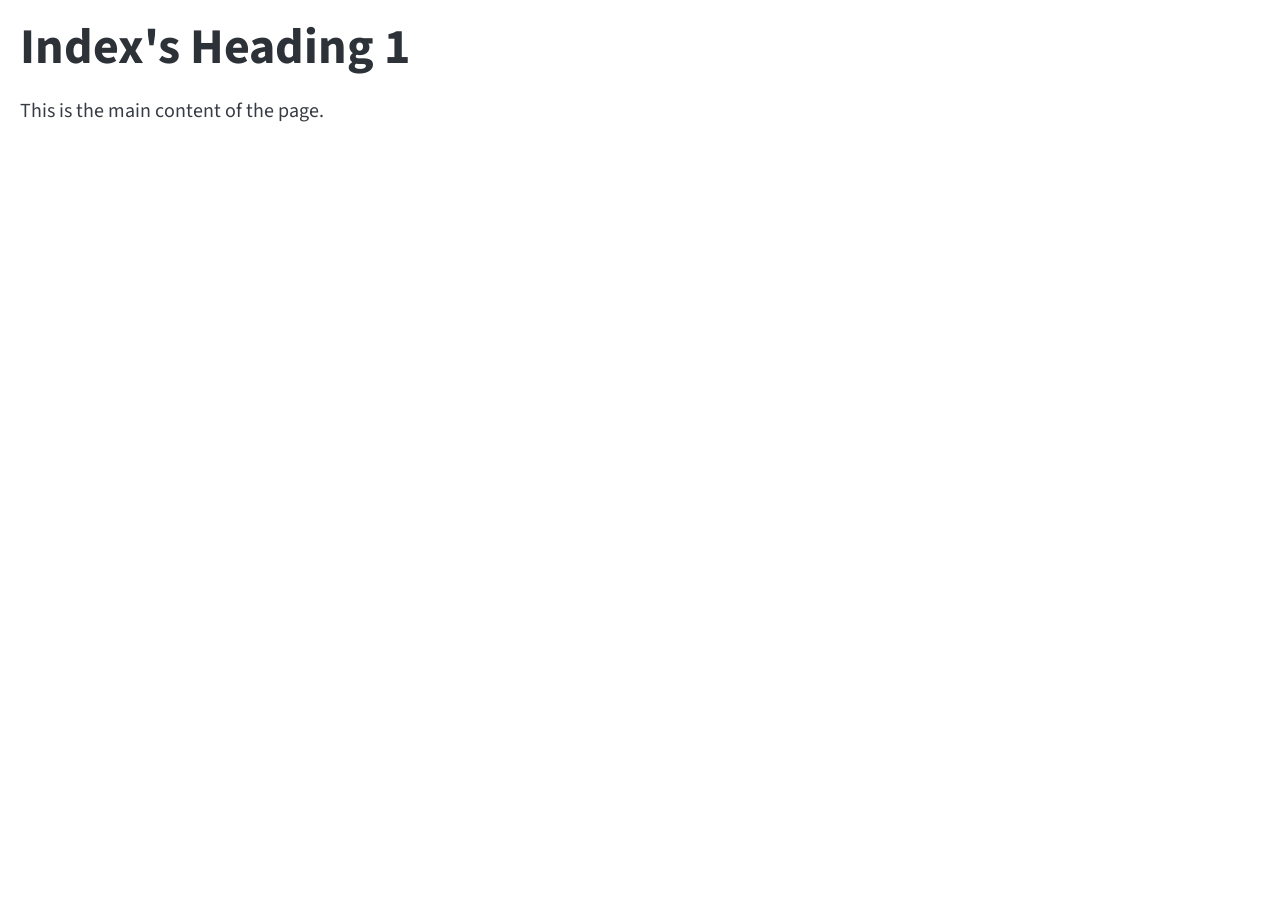
<file: site/template.html>
<!-- Index -->

<!DOCTYPE html> <!-- HTML5 -->
<html lang="en"> <!-- Begin HTML and language is English -->

<head> <!-- Webpage config -->
    <meta charset="UTF-8"> <!-- Character encoding -->

    <!-- Phone/Tablet sizing -->
    <meta name="viewport" content="width=device-width, initial-scale=1.0">

    <!-- Browser tab title -->
    <title>Index's Title</title>

    <link rel="stylesheet" href="css/pico/pico.min.css"> <!-- Pico CSS -->
    <link rel="stylesheet" href="css/style.css"> <!-- Styling -->
</head>

<body> <!-- Visible content on webpage-->

    <main> <!-- Primary visible content of webpage -->

        <!-- Heading's follow a semantic hierarchy -->
         <!-- H1, H2, H3 strictly for document structure -->
        <h1>Index's Heading 1</h1> <!-- Heading -->
        <p>This is the main content of the page.</p> <!-- Paragraph -->
    </main>

</body>

</html>
</file>
<file: site/css/style.css>
/* Defining fonts here: Normal & Italic */
/* 'url("") = location, whether in local dir or elsewhere */

@font-face {
    font-family: "Source Sans 3";
    src: url("../assets/fonts/SourceSans3.ttf")
        format("truetype");

    font-style: normal;
    font-weight: 100 700;
}

@font-face {
    font-family: "Source Sans 3";
    src: url("../assets/fonts/SourceSans3-Italic.ttf")
        format("truetype");

    font-style: italic;
    font-weight: 100 700;
}


:root { /* Referring to top-level element of the HTML, which is normally '<html>' */

    /* Color properties of content to define a basic page theme */
    /* Use HEX for colors*/

    --background-color: #FFFFFF; /* Background of the page; white */
    --text-color: #000000; /* Color of text; black */
    --accent-color: #0000FF; /* accent color; blue */


    /* Setting global defaults for the site with Pico */
        /* Pico automatically follows system/browser color preference*/
            /* Set the system/browser theme to the type of theme you want to develop. (*/

    --pico-font-family: "Source Sans 3", sans-serif; /* Global font */

    --pico-background-color: var(--background-color);
    --pico-color: var(--text-color);
    --pico-primary: var(--accent-color);
}


/* Body */

body {
    background-color: var(--background-color);
    color: var(--text-color);
}


/* Header */

header {
    padding: 1rem;
}


/* Navigation */

nav {
    padding: 1rem;
}

nav a {
    color: var(--accent-color);
}


/* Main */

main {
    padding: 1rem;
}


/* Section */

section {
    margin-bottom: 2rem;
}


/* Article */

article {
    padding: 1rem;
}


/* Aside */

aside {
    padding: 1rem;
}


/* Headings */

h1 {
    font-size: 2.5rem;
}

h2 {
    font-size: 2rem;
}

h3 {
    font-size: 1.75rem;
}

h4 {
    font-size: 1.5rem;
}

h5 {
    font-size: 1.25rem;
}

h6 {
    font-size: 1rem;
}


/* Paragraph */

p {
    line-height: 1.5;
}


/* Strong */

strong {
    font-weight: 700;
}


/* Emphasis */

em {
    font-style: italic;
}


/* Span */

span {
    color: inherit;
}


/* Small */

small {
    font-size: 0.875rem;
}


/* Mark */

mark {
    background-color: #FFFF00;
    color: #000000;
}


/* Subscript */

sub {
    font-size: 0.75em;
}


/* Superscript */

sup {
    font-size: 0.75em;
}


/* Abbreviation */

abbr {
    text-decoration: underline;
}


/* Time */

time {
    color: inherit;
}


/* Links */

a {
    color: var(--accent-color);
}


/* Images */

img {
    max-width: 100%;
}


/* Figure */

figure {
    margin: 1rem 0;
}


/* Figure Caption */

figcaption {
    font-size: 0.875rem;
}


/* Unordered List */

ul {
    padding-left: 2rem;
}


/* Ordered List */

ol {
    padding-left: 2rem;
}


/* List Item */

li {
    margin-bottom: 0.25rem;
}


/* Description List */

dl {
    margin-bottom: 1rem;
}


/* Description Term */

dt {
    font-weight: 700;
}


/* Description */

dd {
    margin-left: 1rem;
}


/* Blockquote */

blockquote {
    padding-left: 1rem;
    border-left: 4px solid var(--accent-color);
}


/* Short Quote */

q {
    font-style: italic;
}


/* Citation */

cite {
    font-style: italic;
}


/* Inline Code */

code {
    font-family: monospace;
}


/* Preformatted Text */

pre {
    padding: 1rem;
}


/* Keyboard Input */

kbd {
    font-family: monospace;
}


/* Table */

table {
    width: 100%;
    border-collapse: collapse;
}


/* Table Head */

thead {
    font-weight: 700;
}


/* Table Body */

tbody {
    color: inherit;
}


/* Table Footer */

tfoot {
    font-weight: 700;
}


/* Table Row */

tr {
    border-bottom: 1px solid var(--text-color);
}


/* Table Heading */

th {
    padding: 0.75rem;
    text-align: left;
    font-weight: 700;
}


/* Table Data */

td {
    padding: 0.75rem;
    text-align: left;
}


/* Form */

form {
    margin-bottom: 1rem;
}


/* Label */

label {
    font-weight: 600;
}


/* Input */

input {
    font-family: inherit;
}


/* Select */

select {
    font-family: inherit;
}


/* Option */

option {
    color: var(--text-color);
}


/* Text Area */

textarea {
    font-family: inherit;
}


/* Button */

button {
    font-family: inherit;
}


/* Details */

details {
    margin-bottom: 1rem;
}


/* Summary */

summary {
    font-weight: 600;
}


/* Progress */

progress {
    width: 100%;
}


/* Meter */

meter {
    width: 100%;
}


/* Horizontal Rule */

hr {
    border-color: var(--text-color);
}


/* Footer */

footer {
    padding: 1rem;
}


/* Address */

address {
    font-style: italic;
}
</file>
<file: site/css/pico/pico.min.css>
@charset "UTF-8";/*!
 * Pico CSS ✨ v2.1.1 (https://picocss.com)
 * Copyright 2019-2025 - Licensed under MIT
 */:host,:root{--pico-font-family-emoji:"Apple Color Emoji","Segoe UI Emoji","Segoe UI Symbol","Noto Color Emoji";--pico-font-family-sans-serif:system-ui,"Segoe UI",Roboto,Oxygen,Ubuntu,Cantarell,Helvetica,Arial,"Helvetica Neue",sans-serif,var(--pico-font-family-emoji);--pico-font-family-monospace:ui-monospace,SFMono-Regular,"SF Mono",Menlo,Consolas,"Liberation Mono",monospace,var(--pico-font-family-emoji);--pico-font-family:var(--pico-font-family-sans-serif);--pico-line-height:1.5;--pico-font-weight:400;--pico-font-size:100%;--pico-text-underline-offset:0.1rem;--pico-border-radius:0.25rem;--pico-border-width:0.0625rem;--pico-outline-width:0.125rem;--pico-transition:0.2s ease-in-out;--pico-spacing:1rem;--pico-typography-spacing-vertical:1rem;--pico-block-spacing-vertical:var(--pico-spacing);--pico-block-spacing-horizontal:var(--pico-spacing);--pico-grid-column-gap:var(--pico-spacing);--pico-grid-row-gap:var(--pico-spacing);--pico-form-element-spacing-vertical:0.75rem;--pico-form-element-spacing-horizontal:1rem;--pico-group-box-shadow:0 0 0 rgba(0, 0, 0, 0);--pico-group-box-shadow-focus-with-button:0 0 0 var(--pico-outline-width) var(--pico-primary-focus);--pico-group-box-shadow-focus-with-input:0 0 0 0.0625rem var(--pico-form-element-border-color);--pico-modal-overlay-backdrop-filter:blur(0.375rem);--pico-nav-element-spacing-vertical:1rem;--pico-nav-element-spacing-horizontal:0.5rem;--pico-nav-link-spacing-vertical:0.5rem;--pico-nav-link-spacing-horizontal:0.5rem;--pico-nav-breadcrumb-divider:">";--pico-icon-checkbox:url("data:image/svg+xml,%3Csvg xmlns='http://www.w3.org/2000/svg' width='24' height='24' viewBox='0 0 24 24' fill='none' stroke='rgb(255, 255, 255)' stroke-width='4' stroke-linecap='round' stroke-linejoin='round'%3E%3Cpolyline points='20 6 9 17 4 12'%3E%3C/polyline%3E%3C/svg%3E");--pico-icon-minus:url("data:image/svg+xml,%3Csvg xmlns='http://www.w3.org/2000/svg' width='24' height='24' viewBox='0 0 24 24' fill='none' stroke='rgb(255, 255, 255)' stroke-width='4' stroke-linecap='round' stroke-linejoin='round'%3E%3Cline x1='5' y1='12' x2='19' y2='12'%3E%3C/line%3E%3C/svg%3E");--pico-icon-chevron:url("data:image/svg+xml,%3Csvg xmlns='http://www.w3.org/2000/svg' width='24' height='24' viewBox='0 0 24 24' fill='none' stroke='rgb(136, 145, 164)' stroke-width='2' stroke-linecap='round' stroke-linejoin='round'%3E%3Cpolyline points='6 9 12 15 18 9'%3E%3C/polyline%3E%3C/svg%3E");--pico-icon-date:url("data:image/svg+xml,%3Csvg xmlns='http://www.w3.org/2000/svg' width='24' height='24' viewBox='0 0 24 24' fill='none' stroke='rgb(136, 145, 164)' stroke-width='2' stroke-linecap='round' stroke-linejoin='round'%3E%3Crect x='3' y='4' width='18' height='18' rx='2' ry='2'%3E%3C/rect%3E%3Cline x1='16' y1='2' x2='16' y2='6'%3E%3C/line%3E%3Cline x1='8' y1='2' x2='8' y2='6'%3E%3C/line%3E%3Cline x1='3' y1='10' x2='21' y2='10'%3E%3C/line%3E%3C/svg%3E");--pico-icon-time:url("data:image/svg+xml,%3Csvg xmlns='http://www.w3.org/2000/svg' width='24' height='24' viewBox='0 0 24 24' fill='none' stroke='rgb(136, 145, 164)' stroke-width='2' stroke-linecap='round' stroke-linejoin='round'%3E%3Ccircle cx='12' cy='12' r='10'%3E%3C/circle%3E%3Cpolyline points='12 6 12 12 16 14'%3E%3C/polyline%3E%3C/svg%3E");--pico-icon-search:url("data:image/svg+xml,%3Csvg xmlns='http://www.w3.org/2000/svg' width='24' height='24' viewBox='0 0 24 24' fill='none' stroke='rgb(136, 145, 164)' stroke-width='1.5' stroke-linecap='round' stroke-linejoin='round'%3E%3Ccircle cx='11' cy='11' r='8'%3E%3C/circle%3E%3Cline x1='21' y1='21' x2='16.65' y2='16.65'%3E%3C/line%3E%3C/svg%3E");--pico-icon-close:url("data:image/svg+xml,%3Csvg xmlns='http://www.w3.org/2000/svg' width='24' height='24' viewBox='0 0 24 24' fill='none' stroke='rgb(136, 145, 164)' stroke-width='3' stroke-linecap='round' stroke-linejoin='round'%3E%3Cline x1='18' y1='6' x2='6' y2='18'%3E%3C/line%3E%3Cline x1='6' y1='6' x2='18' y2='18'%3E%3C/line%3E%3C/svg%3E");--pico-icon-loading:url("data:image/svg+xml,%3Csvg fill='none' height='24' width='24' viewBox='0 0 24 24' xmlns='http://www.w3.org/2000/svg' %3E%3Cstyle%3E g %7B animation: rotate 2s linear infinite; transform-origin: center center; %7D circle %7B stroke-dasharray: 75,100; stroke-dashoffset: -5; animation: dash 1.5s ease-in-out infinite; stroke-linecap: round; %7D @keyframes rotate %7B 0%25 %7B transform: rotate(0deg); %7D 100%25 %7B transform: rotate(360deg); %7D %7D @keyframes dash %7B 0%25 %7B stroke-dasharray: 1,100; stroke-dashoffset: 0; %7D 50%25 %7B stroke-dasharray: 44.5,100; stroke-dashoffset: -17.5; %7D 100%25 %7B stroke-dasharray: 44.5,100; stroke-dashoffset: -62; %7D %7D %3C/style%3E%3Cg%3E%3Ccircle cx='12' cy='12' r='10' fill='none' stroke='rgb(136, 145, 164)' stroke-width='4' /%3E%3C/g%3E%3C/svg%3E")}@media (min-width:576px){:host,:root{--pico-font-size:106.25%}}@media (min-width:768px){:host,:root{--pico-font-size:112.5%}}@media (min-width:1024px){:host,:root{--pico-font-size:118.75%}}@media (min-width:1280px){:host,:root{--pico-font-size:125%}}@media (min-width:1536px){:host,:root{--pico-font-size:131.25%}}a{--pico-text-decoration:underline}a.contrast,a.secondary{--pico-text-decoration:underline}small{--pico-font-size:0.875em}h1,h2,h3,h4,h5,h6{--pico-font-weight:700}h1{--pico-font-size:2rem;--pico-line-height:1.125;--pico-typography-spacing-top:3rem}h2{--pico-font-size:1.75rem;--pico-line-height:1.15;--pico-typography-spacing-top:2.625rem}h3{--pico-font-size:1.5rem;--pico-line-height:1.175;--pico-typography-spacing-top:2.25rem}h4{--pico-font-size:1.25rem;--pico-line-height:1.2;--pico-typography-spacing-top:1.874rem}h5{--pico-font-size:1.125rem;--pico-line-height:1.225;--pico-typography-spacing-top:1.6875rem}h6{--pico-font-size:1rem;--pico-line-height:1.25;--pico-typography-spacing-top:1.5rem}tfoot td,tfoot th,thead td,thead th{--pico-font-weight:600;--pico-border-width:0.1875rem}code,kbd,pre,samp{--pico-font-family:var(--pico-font-family-monospace)}kbd{--pico-font-weight:bolder}:where(select,textarea),input:not([type=submit],[type=button],[type=reset],[type=checkbox],[type=radio],[type=file]){--pico-outline-width:0.0625rem}[type=search]{--pico-border-radius:5rem}[type=checkbox],[type=radio]{--pico-border-width:0.125rem}[type=checkbox][role=switch]{--pico-border-width:0.1875rem}details.dropdown summary:not([role=button]){--pico-outline-width:0.0625rem}nav details.dropdown summary:focus-visible{--pico-outline-width:0.125rem}[role=search]{--pico-border-radius:5rem}[role=group]:has(button.secondary:focus,[type=submit].secondary:focus,[type=button].secondary:focus,[role=button].secondary:focus),[role=search]:has(button.secondary:focus,[type=submit].secondary:focus,[type=button].secondary:focus,[role=button].secondary:focus){--pico-group-box-shadow-focus-with-button:0 0 0 var(--pico-outline-width) var(--pico-secondary-focus)}[role=group]:has(button.contrast:focus,[type=submit].contrast:focus,[type=button].contrast:focus,[role=button].contrast:focus),[role=search]:has(button.contrast:focus,[type=submit].contrast:focus,[type=button].contrast:focus,[role=button].contrast:focus){--pico-group-box-shadow-focus-with-button:0 0 0 var(--pico-outline-width) var(--pico-contrast-focus)}[role=group] [role=button],[role=group] [type=button],[role=group] [type=submit],[role=group] button,[role=search] [role=button],[role=search] [type=button],[role=search] [type=submit],[role=search] button{--pico-form-element-spacing-horizontal:2rem}details summary[role=button]:not(.outline)::after{filter:brightness(0) invert(1)}[aria-busy=true]:not(input,select,textarea):is(button,[type=submit],[type=button],[type=reset],[role=button]):not(.outline)::before{filter:brightness(0) invert(1)}:host(:not([data-theme=dark])),:root:not([data-theme=dark]),[data-theme=light]{color-scheme:light;--pico-background-color:#fff;--pico-color:#373c44;--pico-text-selection-color:rgba(2, 154, 232, 0.25);--pico-muted-color:#646b79;--pico-muted-border-color:rgb(231, 234, 239.5);--pico-primary:#0172ad;--pico-primary-background:#0172ad;--pico-primary-border:var(--pico-primary-background);--pico-primary-underline:rgba(1, 114, 173, 0.5);--pico-primary-hover:#015887;--pico-primary-hover-background:#02659a;--pico-primary-hover-border:var(--pico-primary-hover-background);--pico-primary-hover-underline:var(--pico-primary-hover);--pico-primary-focus:rgba(2, 154, 232, 0.5);--pico-primary-inverse:#fff;--pico-secondary:#5d6b89;--pico-secondary-background:#525f7a;--pico-secondary-border:var(--pico-secondary-background);--pico-secondary-underline:rgba(93, 107, 137, 0.5);--pico-secondary-hover:#48536b;--pico-secondary-hover-background:#48536b;--pico-secondary-hover-border:var(--pico-secondary-hover-background);--pico-secondary-hover-underline:var(--pico-secondary-hover);--pico-secondary-focus:rgba(93, 107, 137, 0.25);--pico-secondary-inverse:#fff;--pico-contrast:#181c25;--pico-contrast-background:#181c25;--pico-contrast-border:var(--pico-contrast-background);--pico-contrast-underline:rgba(24, 28, 37, 0.5);--pico-contrast-hover:#000;--pico-contrast-hover-background:#000;--pico-contrast-hover-border:var(--pico-contrast-hover-background);--pico-contrast-hover-underline:var(--pico-secondary-hover);--pico-contrast-focus:rgba(93, 107, 137, 0.25);--pico-contrast-inverse:#fff;--pico-box-shadow:0.0145rem 0.029rem 0.174rem rgba(129, 145, 181, 0.01698),0.0335rem 0.067rem 0.402rem rgba(129, 145, 181, 0.024),0.0625rem 0.125rem 0.75rem rgba(129, 145, 181, 0.03),0.1125rem 0.225rem 1.35rem rgba(129, 145, 181, 0.036),0.2085rem 0.417rem 2.502rem rgba(129, 145, 181, 0.04302),0.5rem 1rem 6rem rgba(129, 145, 181, 0.06),0 0 0 0.0625rem rgba(129, 145, 181, 0.015);--pico-h1-color:#2d3138;--pico-h2-color:#373c44;--pico-h3-color:#424751;--pico-h4-color:#4d535e;--pico-h5-color:#5c6370;--pico-h6-color:#646b79;--pico-mark-background-color:rgb(252.5, 230.5, 191.5);--pico-mark-color:#0f1114;--pico-ins-color:rgb(28.5, 105.5, 84);--pico-del-color:rgb(136, 56.5, 53);--pico-blockquote-border-color:var(--pico-muted-border-color);--pico-blockquote-footer-color:var(--pico-muted-color);--pico-button-box-shadow:0 0 0 rgba(0, 0, 0, 0);--pico-button-hover-box-shadow:0 0 0 rgba(0, 0, 0, 0);--pico-table-border-color:var(--pico-muted-border-color);--pico-table-row-stripped-background-color:rgba(111, 120, 135, 0.0375);--pico-code-background-color:rgb(243, 244.5, 246.75);--pico-code-color:#646b79;--pico-code-kbd-background-color:var(--pico-color);--pico-code-kbd-color:var(--pico-background-color);--pico-form-element-background-color:rgb(251, 251.5, 252.25);--pico-form-element-selected-background-color:#dfe3eb;--pico-form-element-border-color:#cfd5e2;--pico-form-element-color:#23262c;--pico-form-element-placeholder-color:var(--pico-muted-color);--pico-form-element-active-background-color:#fff;--pico-form-element-active-border-color:var(--pico-primary-border);--pico-form-element-focus-color:var(--pico-primary-border);--pico-form-element-disabled-opacity:0.5;--pico-form-element-invalid-border-color:rgb(183.5, 105.5, 106.5);--pico-form-element-invalid-active-border-color:rgb(200.25, 79.25, 72.25);--pico-form-element-invalid-focus-color:var(--pico-form-element-invalid-active-border-color);--pico-form-element-valid-border-color:rgb(76, 154.5, 137.5);--pico-form-element-valid-active-border-color:rgb(39, 152.75, 118.75);--pico-form-element-valid-focus-color:var(--pico-form-element-valid-active-border-color);--pico-switch-background-color:#bfc7d9;--pico-switch-checked-background-color:var(--pico-primary-background);--pico-switch-color:#fff;--pico-switch-thumb-box-shadow:0 0 0 rgba(0, 0, 0, 0);--pico-range-border-color:#dfe3eb;--pico-range-active-border-color:#bfc7d9;--pico-range-thumb-border-color:var(--pico-background-color);--pico-range-thumb-color:var(--pico-secondary-background);--pico-range-thumb-active-color:var(--pico-primary-background);--pico-accordion-border-color:var(--pico-muted-border-color);--pico-accordion-active-summary-color:var(--pico-primary-hover);--pico-accordion-close-summary-color:var(--pico-color);--pico-accordion-open-summary-color:var(--pico-muted-color);--pico-card-background-color:var(--pico-background-color);--pico-card-border-color:var(--pico-muted-border-color);--pico-card-box-shadow:var(--pico-box-shadow);--pico-card-sectioning-background-color:rgb(251, 251.5, 252.25);--pico-dropdown-background-color:#fff;--pico-dropdown-border-color:#eff1f4;--pico-dropdown-box-shadow:var(--pico-box-shadow);--pico-dropdown-color:var(--pico-color);--pico-dropdown-hover-background-color:#eff1f4;--pico-loading-spinner-opacity:0.5;--pico-modal-overlay-background-color:rgba(232, 234, 237, 0.75);--pico-progress-background-color:#dfe3eb;--pico-progress-color:var(--pico-primary-background);--pico-tooltip-background-color:var(--pico-contrast-background);--pico-tooltip-color:var(--pico-contrast-inverse);--pico-icon-valid:url("data:image/svg+xml,%3Csvg xmlns='http://www.w3.org/2000/svg' width='24' height='24' viewBox='0 0 24 24' fill='none' stroke='rgb(76, 154.5, 137.5)' stroke-width='2' stroke-linecap='round' stroke-linejoin='round'%3E%3Cpolyline points='20 6 9 17 4 12'%3E%3C/polyline%3E%3C/svg%3E");--pico-icon-invalid:url("data:image/svg+xml,%3Csvg xmlns='http://www.w3.org/2000/svg' width='24' height='24' viewBox='0 0 24 24' fill='none' stroke='rgb(200.25, 79.25, 72.25)' stroke-width='2' stroke-linecap='round' stroke-linejoin='round'%3E%3Ccircle cx='12' cy='12' r='10'%3E%3C/circle%3E%3Cline x1='12' y1='8' x2='12' y2='12'%3E%3C/line%3E%3Cline x1='12' y1='16' x2='12.01' y2='16'%3E%3C/line%3E%3C/svg%3E")}:host(:not([data-theme=dark])) input:is([type=submit],[type=button],[type=reset],[type=checkbox],[type=radio],[type=file]),:root:not([data-theme=dark]) input:is([type=submit],[type=button],[type=reset],[type=checkbox],[type=radio],[type=file]),[data-theme=light] input:is([type=submit],[type=button],[type=reset],[type=checkbox],[type=radio],[type=file]){--pico-form-element-focus-color:var(--pico-primary-focus)}@media only screen and (prefers-color-scheme:dark){:host(:not([data-theme])),:root:not([data-theme]){color-scheme:dark;--pico-background-color:rgb(19, 22.5, 30.5);--pico-color:#c2c7d0;--pico-text-selection-color:rgba(1, 170, 255, 0.1875);--pico-muted-color:#7b8495;--pico-muted-border-color:#202632;--pico-primary:#01aaff;--pico-primary-background:#0172ad;--pico-primary-border:var(--pico-primary-background);--pico-primary-underline:rgba(1, 170, 255, 0.5);--pico-primary-hover:#79c0ff;--pico-primary-hover-background:#017fc0;--pico-primary-hover-border:var(--pico-primary-hover-background);--pico-primary-hover-underline:var(--pico-primary-hover);--pico-primary-focus:rgba(1, 170, 255, 0.375);--pico-primary-inverse:#fff;--pico-secondary:#969eaf;--pico-secondary-background:#525f7a;--pico-secondary-border:var(--pico-secondary-background);--pico-secondary-underline:rgba(150, 158, 175, 0.5);--pico-secondary-hover:#b3b9c5;--pico-secondary-hover-background:#5d6b89;--pico-secondary-hover-border:var(--pico-secondary-hover-background);--pico-secondary-hover-underline:var(--pico-secondary-hover);--pico-secondary-focus:rgba(144, 158, 190, 0.25);--pico-secondary-inverse:#fff;--pico-contrast:#dfe3eb;--pico-contrast-background:#eff1f4;--pico-contrast-border:var(--pico-contrast-background);--pico-contrast-underline:rgba(223, 227, 235, 0.5);--pico-contrast-hover:#fff;--pico-contrast-hover-background:#fff;--pico-contrast-hover-border:var(--pico-contrast-hover-background);--pico-contrast-hover-underline:var(--pico-contrast-hover);--pico-contrast-focus:rgba(207, 213, 226, 0.25);--pico-contrast-inverse:#000;--pico-box-shadow:0.0145rem 0.029rem 0.174rem rgba(7, 8.5, 12, 0.01698),0.0335rem 0.067rem 0.402rem rgba(7, 8.5, 12, 0.024),0.0625rem 0.125rem 0.75rem rgba(7, 8.5, 12, 0.03),0.1125rem 0.225rem 1.35rem rgba(7, 8.5, 12, 0.036),0.2085rem 0.417rem 2.502rem rgba(7, 8.5, 12, 0.04302),0.5rem 1rem 6rem rgba(7, 8.5, 12, 0.06),0 0 0 0.0625rem rgba(7, 8.5, 12, 0.015);--pico-h1-color:#f0f1f3;--pico-h2-color:#e0e3e7;--pico-h3-color:#c2c7d0;--pico-h4-color:#b3b9c5;--pico-h5-color:#a4acba;--pico-h6-color:#8891a4;--pico-mark-background-color:#014063;--pico-mark-color:#fff;--pico-ins-color:#62af9a;--pico-del-color:rgb(205.5, 126, 123);--pico-blockquote-border-color:var(--pico-muted-border-color);--pico-blockquote-footer-color:var(--pico-muted-color);--pico-button-box-shadow:0 0 0 rgba(0, 0, 0, 0);--pico-button-hover-box-shadow:0 0 0 rgba(0, 0, 0, 0);--pico-table-border-color:var(--pico-muted-border-color);--pico-table-row-stripped-background-color:rgba(111, 120, 135, 0.0375);--pico-code-background-color:rgb(26, 30.5, 40.25);--pico-code-color:#8891a4;--pico-code-kbd-background-color:var(--pico-color);--pico-code-kbd-color:var(--pico-background-color);--pico-form-element-background-color:rgb(28, 33, 43.5);--pico-form-element-selected-background-color:#2a3140;--pico-form-element-border-color:#2a3140;--pico-form-element-color:#e0e3e7;--pico-form-element-placeholder-color:#8891a4;--pico-form-element-active-background-color:rgb(26, 30.5, 40.25);--pico-form-element-active-border-color:var(--pico-primary-border);--pico-form-element-focus-color:var(--pico-primary-border);--pico-form-element-disabled-opacity:0.5;--pico-form-element-invalid-border-color:rgb(149.5, 74, 80);--pico-form-element-invalid-active-border-color:rgb(183.25, 63.5, 59);--pico-form-element-invalid-focus-color:var(--pico-form-element-invalid-active-border-color);--pico-form-element-valid-border-color:#2a7b6f;--pico-form-element-valid-active-border-color:rgb(22, 137, 105.5);--pico-form-element-valid-focus-color:var(--pico-form-element-valid-active-border-color);--pico-switch-background-color:#333c4e;--pico-switch-checked-background-color:var(--pico-primary-background);--pico-switch-color:#fff;--pico-switch-thumb-box-shadow:0 0 0 rgba(0, 0, 0, 0);--pico-range-border-color:#202632;--pico-range-active-border-color:#2a3140;--pico-range-thumb-border-color:var(--pico-background-color);--pico-range-thumb-color:var(--pico-secondary-background);--pico-range-thumb-active-color:var(--pico-primary-background);--pico-accordion-border-color:var(--pico-muted-border-color);--pico-accordion-active-summary-color:var(--pico-primary-hover);--pico-accordion-close-summary-color:var(--pico-color);--pico-accordion-open-summary-color:var(--pico-muted-color);--pico-card-background-color:#181c25;--pico-card-border-color:var(--pico-card-background-color);--pico-card-box-shadow:var(--pico-box-shadow);--pico-card-sectioning-background-color:rgb(26, 30.5, 40.25);--pico-dropdown-background-color:#181c25;--pico-dropdown-border-color:#202632;--pico-dropdown-box-shadow:var(--pico-box-shadow);--pico-dropdown-color:var(--pico-color);--pico-dropdown-hover-background-color:#202632;--pico-loading-spinner-opacity:0.5;--pico-modal-overlay-background-color:rgba(7.5, 8.5, 10, 0.75);--pico-progress-background-color:#202632;--pico-progress-color:var(--pico-primary-background);--pico-tooltip-background-color:var(--pico-contrast-background);--pico-tooltip-color:var(--pico-contrast-inverse);--pico-icon-valid:url("data:image/svg+xml,%3Csvg xmlns='http://www.w3.org/2000/svg' width='24' height='24' viewBox='0 0 24 24' fill='none' stroke='rgb(42, 123, 111)' stroke-width='2' stroke-linecap='round' stroke-linejoin='round'%3E%3Cpolyline points='20 6 9 17 4 12'%3E%3C/polyline%3E%3C/svg%3E");--pico-icon-invalid:url("data:image/svg+xml,%3Csvg xmlns='http://www.w3.org/2000/svg' width='24' height='24' viewBox='0 0 24 24' fill='none' stroke='rgb(149.5, 74, 80)' stroke-width='2' stroke-linecap='round' stroke-linejoin='round'%3E%3Ccircle cx='12' cy='12' r='10'%3E%3C/circle%3E%3Cline x1='12' y1='8' x2='12' y2='12'%3E%3C/line%3E%3Cline x1='12' y1='16' x2='12.01' y2='16'%3E%3C/line%3E%3C/svg%3E")}:host(:not([data-theme])) input:is([type=submit],[type=button],[type=reset],[type=checkbox],[type=radio],[type=file]),:root:not([data-theme]) input:is([type=submit],[type=button],[type=reset],[type=checkbox],[type=radio],[type=file]){--pico-form-element-focus-color:var(--pico-primary-focus)}:host(:not([data-theme])) details summary[role=button].contrast:not(.outline)::after,:root:not([data-theme]) details summary[role=button].contrast:not(.outline)::after{filter:brightness(0)}:host(:not([data-theme])) [aria-busy=true]:not(input,select,textarea).contrast:is(button,[type=submit],[type=button],[type=reset],[role=button]):not(.outline)::before,:root:not([data-theme]) [aria-busy=true]:not(input,select,textarea).contrast:is(button,[type=submit],[type=button],[type=reset],[role=button]):not(.outline)::before{filter:brightness(0)}}[data-theme=dark]{color-scheme:dark;--pico-background-color:rgb(19, 22.5, 30.5);--pico-color:#c2c7d0;--pico-text-selection-color:rgba(1, 170, 255, 0.1875);--pico-muted-color:#7b8495;--pico-muted-border-color:#202632;--pico-primary:#01aaff;--pico-primary-background:#0172ad;--pico-primary-border:var(--pico-primary-background);--pico-primary-underline:rgba(1, 170, 255, 0.5);--pico-primary-hover:#79c0ff;--pico-primary-hover-background:#017fc0;--pico-primary-hover-border:var(--pico-primary-hover-background);--pico-primary-hover-underline:var(--pico-primary-hover);--pico-primary-focus:rgba(1, 170, 255, 0.375);--pico-primary-inverse:#fff;--pico-secondary:#969eaf;--pico-secondary-background:#525f7a;--pico-secondary-border:var(--pico-secondary-background);--pico-secondary-underline:rgba(150, 158, 175, 0.5);--pico-secondary-hover:#b3b9c5;--pico-secondary-hover-background:#5d6b89;--pico-secondary-hover-border:var(--pico-secondary-hover-background);--pico-secondary-hover-underline:var(--pico-secondary-hover);--pico-secondary-focus:rgba(144, 158, 190, 0.25);--pico-secondary-inverse:#fff;--pico-contrast:#dfe3eb;--pico-contrast-background:#eff1f4;--pico-contrast-border:var(--pico-contrast-background);--pico-contrast-underline:rgba(223, 227, 235, 0.5);--pico-contrast-hover:#fff;--pico-contrast-hover-background:#fff;--pico-contrast-hover-border:var(--pico-contrast-hover-background);--pico-contrast-hover-underline:var(--pico-contrast-hover);--pico-contrast-focus:rgba(207, 213, 226, 0.25);--pico-contrast-inverse:#000;--pico-box-shadow:0.0145rem 0.029rem 0.174rem rgba(7, 8.5, 12, 0.01698),0.0335rem 0.067rem 0.402rem rgba(7, 8.5, 12, 0.024),0.0625rem 0.125rem 0.75rem rgba(7, 8.5, 12, 0.03),0.1125rem 0.225rem 1.35rem rgba(7, 8.5, 12, 0.036),0.2085rem 0.417rem 2.502rem rgba(7, 8.5, 12, 0.04302),0.5rem 1rem 6rem rgba(7, 8.5, 12, 0.06),0 0 0 0.0625rem rgba(7, 8.5, 12, 0.015);--pico-h1-color:#f0f1f3;--pico-h2-color:#e0e3e7;--pico-h3-color:#c2c7d0;--pico-h4-color:#b3b9c5;--pico-h5-color:#a4acba;--pico-h6-color:#8891a4;--pico-mark-background-color:#014063;--pico-mark-color:#fff;--pico-ins-color:#62af9a;--pico-del-color:rgb(205.5, 126, 123);--pico-blockquote-border-color:var(--pico-muted-border-color);--pico-blockquote-footer-color:var(--pico-muted-color);--pico-button-box-shadow:0 0 0 rgba(0, 0, 0, 0);--pico-button-hover-box-shadow:0 0 0 rgba(0, 0, 0, 0);--pico-table-border-color:var(--pico-muted-border-color);--pico-table-row-stripped-background-color:rgba(111, 120, 135, 0.0375);--pico-code-background-color:rgb(26, 30.5, 40.25);--pico-code-color:#8891a4;--pico-code-kbd-background-color:var(--pico-color);--pico-code-kbd-color:var(--pico-background-color);--pico-form-element-background-color:rgb(28, 33, 43.5);--pico-form-element-selected-background-color:#2a3140;--pico-form-element-border-color:#2a3140;--pico-form-element-color:#e0e3e7;--pico-form-element-placeholder-color:#8891a4;--pico-form-element-active-background-color:rgb(26, 30.5, 40.25);--pico-form-element-active-border-color:var(--pico-primary-border);--pico-form-element-focus-color:var(--pico-primary-border);--pico-form-element-disabled-opacity:0.5;--pico-form-element-invalid-border-color:rgb(149.5, 74, 80);--pico-form-element-invalid-active-border-color:rgb(183.25, 63.5, 59);--pico-form-element-invalid-focus-color:var(--pico-form-element-invalid-active-border-color);--pico-form-element-valid-border-color:#2a7b6f;--pico-form-element-valid-active-border-color:rgb(22, 137, 105.5);--pico-form-element-valid-focus-color:var(--pico-form-element-valid-active-border-color);--pico-switch-background-color:#333c4e;--pico-switch-checked-background-color:var(--pico-primary-background);--pico-switch-color:#fff;--pico-switch-thumb-box-shadow:0 0 0 rgba(0, 0, 0, 0);--pico-range-border-color:#202632;--pico-range-active-border-color:#2a3140;--pico-range-thumb-border-color:var(--pico-background-color);--pico-range-thumb-color:var(--pico-secondary-background);--pico-range-thumb-active-color:var(--pico-primary-background);--pico-accordion-border-color:var(--pico-muted-border-color);--pico-accordion-active-summary-color:var(--pico-primary-hover);--pico-accordion-close-summary-color:var(--pico-color);--pico-accordion-open-summary-color:var(--pico-muted-color);--pico-card-background-color:#181c25;--pico-card-border-color:var(--pico-card-background-color);--pico-card-box-shadow:var(--pico-box-shadow);--pico-card-sectioning-background-color:rgb(26, 30.5, 40.25);--pico-dropdown-background-color:#181c25;--pico-dropdown-border-color:#202632;--pico-dropdown-box-shadow:var(--pico-box-shadow);--pico-dropdown-color:var(--pico-color);--pico-dropdown-hover-background-color:#202632;--pico-loading-spinner-opacity:0.5;--pico-modal-overlay-background-color:rgba(7.5, 8.5, 10, 0.75);--pico-progress-background-color:#202632;--pico-progress-color:var(--pico-primary-background);--pico-tooltip-background-color:var(--pico-contrast-background);--pico-tooltip-color:var(--pico-contrast-inverse);--pico-icon-valid:url("data:image/svg+xml,%3Csvg xmlns='http://www.w3.org/2000/svg' width='24' height='24' viewBox='0 0 24 24' fill='none' stroke='rgb(42, 123, 111)' stroke-width='2' stroke-linecap='round' stroke-linejoin='round'%3E%3Cpolyline points='20 6 9 17 4 12'%3E%3C/polyline%3E%3C/svg%3E");--pico-icon-invalid:url("data:image/svg+xml,%3Csvg xmlns='http://www.w3.org/2000/svg' width='24' height='24' viewBox='0 0 24 24' fill='none' stroke='rgb(149.5, 74, 80)' stroke-width='2' stroke-linecap='round' stroke-linejoin='round'%3E%3Ccircle cx='12' cy='12' r='10'%3E%3C/circle%3E%3Cline x1='12' y1='8' x2='12' y2='12'%3E%3C/line%3E%3Cline x1='12' y1='16' x2='12.01' y2='16'%3E%3C/line%3E%3C/svg%3E")}[data-theme=dark] input:is([type=submit],[type=button],[type=reset],[type=checkbox],[type=radio],[type=file]){--pico-form-element-focus-color:var(--pico-primary-focus)}[data-theme=dark] details summary[role=button].contrast:not(.outline)::after{filter:brightness(0)}[data-theme=dark] [aria-busy=true]:not(input,select,textarea).contrast:is(button,[type=submit],[type=button],[type=reset],[role=button]):not(.outline)::before{filter:brightness(0)}[type=checkbox],[type=radio],[type=range],progress{accent-color:var(--pico-primary)}*,::after,::before{box-sizing:border-box;background-repeat:no-repeat}::after,::before{text-decoration:inherit;vertical-align:inherit}:where(:host),:where(:root){-webkit-tap-highlight-color:transparent;-webkit-text-size-adjust:100%;-moz-text-size-adjust:100%;text-size-adjust:100%;background-color:var(--pico-background-color);color:var(--pico-color);font-weight:var(--pico-font-weight);font-size:var(--pico-font-size);line-height:var(--pico-line-height);font-family:var(--pico-font-family);text-underline-offset:var(--pico-text-underline-offset);text-rendering:optimizeLegibility;overflow-wrap:break-word;-moz-tab-size:4;-o-tab-size:4;tab-size:4}body{width:100%;margin:0}main{display:block}body>footer,body>header,body>main{padding-block:var(--pico-block-spacing-vertical)}section{margin-bottom:var(--pico-block-spacing-vertical)}.container,.container-fluid{width:100%;margin-right:auto;margin-left:auto;padding-right:var(--pico-spacing);padding-left:var(--pico-spacing)}@media (min-width:576px){.container{max-width:510px;padding-right:0;padding-left:0}}@media (min-width:768px){.container{max-width:700px}}@media (min-width:1024px){.container{max-width:950px}}@media (min-width:1280px){.container{max-width:1200px}}@media (min-width:1536px){.container{max-width:1450px}}.grid{grid-column-gap:var(--pico-grid-column-gap);grid-row-gap:var(--pico-grid-row-gap);display:grid;grid-template-columns:1fr}@media (min-width:768px){.grid{grid-template-columns:repeat(auto-fit,minmax(0%,1fr))}}.grid>*{min-width:0}.overflow-auto{overflow:auto}b,strong{font-weight:bolder}sub,sup{position:relative;font-size:.75em;line-height:0;vertical-align:baseline}sub{bottom:-.25em}sup{top:-.5em}address,blockquote,dl,ol,p,pre,table,ul{margin-top:0;margin-bottom:var(--pico-typography-spacing-vertical);color:var(--pico-color);font-style:normal;font-weight:var(--pico-font-weight)}h1,h2,h3,h4,h5,h6{margin-top:0;margin-bottom:var(--pico-typography-spacing-vertical);color:var(--pico-color);font-weight:var(--pico-font-weight);font-size:var(--pico-font-size);line-height:var(--pico-line-height);font-family:var(--pico-font-family)}h1{--pico-color:var(--pico-h1-color)}h2{--pico-color:var(--pico-h2-color)}h3{--pico-color:var(--pico-h3-color)}h4{--pico-color:var(--pico-h4-color)}h5{--pico-color:var(--pico-h5-color)}h6{--pico-color:var(--pico-h6-color)}:where(article,address,blockquote,dl,figure,form,ol,p,pre,table,ul)~:is(h1,h2,h3,h4,h5,h6){margin-top:var(--pico-typography-spacing-top)}p{margin-bottom:var(--pico-typography-spacing-vertical)}hgroup{margin-bottom:var(--pico-typography-spacing-vertical)}hgroup>*{margin-top:0;margin-bottom:0}hgroup>:not(:first-child):last-child{--pico-color:var(--pico-muted-color);--pico-font-weight:unset;font-size:1rem}:where(ol,ul) li{margin-bottom:calc(var(--pico-typography-spacing-vertical) * .25)}:where(dl,ol,ul) :where(dl,ol,ul){margin:0;margin-top:calc(var(--pico-typography-spacing-vertical) * .25)}ul li{list-style:square}mark{padding:.125rem .25rem;background-color:var(--pico-mark-background-color);color:var(--pico-mark-color);vertical-align:baseline}blockquote{display:block;margin:var(--pico-typography-spacing-vertical) 0;padding:var(--pico-spacing);border-right:none;border-left:.25rem solid var(--pico-blockquote-border-color);border-inline-start:0.25rem solid var(--pico-blockquote-border-color);border-inline-end:none}blockquote footer{margin-top:calc(var(--pico-typography-spacing-vertical) * .5);color:var(--pico-blockquote-footer-color)}abbr[title]{border-bottom:1px dotted;text-decoration:none;cursor:help}ins{color:var(--pico-ins-color);text-decoration:none}del{color:var(--pico-del-color)}::-moz-selection{background-color:var(--pico-text-selection-color)}::selection{background-color:var(--pico-text-selection-color)}:where(a:not([role=button])),[role=link]{--pico-color:var(--pico-primary);--pico-background-color:transparent;--pico-underline:var(--pico-primary-underline);outline:0;background-color:var(--pico-background-color);color:var(--pico-color);-webkit-text-decoration:var(--pico-text-decoration);text-decoration:var(--pico-text-decoration);text-decoration-color:var(--pico-underline);text-underline-offset:0.125em;transition:background-color var(--pico-transition),color var(--pico-transition),box-shadow var(--pico-transition),-webkit-text-decoration var(--pico-transition);transition:background-color var(--pico-transition),color var(--pico-transition),text-decoration var(--pico-transition),box-shadow var(--pico-transition);transition:background-color var(--pico-transition),color var(--pico-transition),text-decoration var(--pico-transition),box-shadow var(--pico-transition),-webkit-text-decoration var(--pico-transition)}:where(a:not([role=button])):is([aria-current]:not([aria-current=false]),:hover,:active,:focus),[role=link]:is([aria-current]:not([aria-current=false]),:hover,:active,:focus){--pico-color:var(--pico-primary-hover);--pico-underline:var(--pico-primary-hover-underline);--pico-text-decoration:underline}:where(a:not([role=button])):focus-visible,[role=link]:focus-visible{box-shadow:0 0 0 var(--pico-outline-width) var(--pico-primary-focus)}:where(a:not([role=button])).secondary,[role=link].secondary{--pico-color:var(--pico-secondary);--pico-underline:var(--pico-secondary-underline)}:where(a:not([role=button])).secondary:is([aria-current]:not([aria-current=false]),:hover,:active,:focus),[role=link].secondary:is([aria-current]:not([aria-current=false]),:hover,:active,:focus){--pico-color:var(--pico-secondary-hover);--pico-underline:var(--pico-secondary-hover-underline)}:where(a:not([role=button])).contrast,[role=link].contrast{--pico-color:var(--pico-contrast);--pico-underline:var(--pico-contrast-underline)}:where(a:not([role=button])).contrast:is([aria-current]:not([aria-current=false]),:hover,:active,:focus),[role=link].contrast:is([aria-current]:not([aria-current=false]),:hover,:active,:focus){--pico-color:var(--pico-contrast-hover);--pico-underline:var(--pico-contrast-hover-underline)}a[role=button]{display:inline-block}button{margin:0;overflow:visible;font-family:inherit;text-transform:none}[type=button],[type=reset],[type=submit],button{-webkit-appearance:button}[role=button],[type=button],[type=file]::file-selector-button,[type=reset],[type=submit],button{--pico-background-color:var(--pico-primary-background);--pico-border-color:var(--pico-primary-border);--pico-color:var(--pico-primary-inverse);--pico-box-shadow:var(--pico-button-box-shadow, 0 0 0 rgba(0, 0, 0, 0));padding:var(--pico-form-element-spacing-vertical) var(--pico-form-element-spacing-horizontal);border:var(--pico-border-width) solid var(--pico-border-color);border-radius:var(--pico-border-radius);outline:0;background-color:var(--pico-background-color);box-shadow:var(--pico-box-shadow);color:var(--pico-color);font-weight:var(--pico-font-weight);font-size:1rem;line-height:var(--pico-line-height);text-align:center;text-decoration:none;cursor:pointer;-webkit-user-select:none;-moz-user-select:none;user-select:none;transition:background-color var(--pico-transition),border-color var(--pico-transition),color var(--pico-transition),box-shadow var(--pico-transition)}[role=button]:is(:hover,:active,:focus),[role=button]:is([aria-current]:not([aria-current=false])),[type=button]:is(:hover,:active,:focus),[type=button]:is([aria-current]:not([aria-current=false])),[type=file]::file-selector-button:is(:hover,:active,:focus),[type=file]::file-selector-button:is([aria-current]:not([aria-current=false])),[type=reset]:is(:hover,:active,:focus),[type=reset]:is([aria-current]:not([aria-current=false])),[type=submit]:is(:hover,:active,:focus),[type=submit]:is([aria-current]:not([aria-current=false])),button:is(:hover,:active,:focus),button:is([aria-current]:not([aria-current=false])){--pico-background-color:var(--pico-primary-hover-background);--pico-border-color:var(--pico-primary-hover-border);--pico-box-shadow:var(--pico-button-hover-box-shadow, 0 0 0 rgba(0, 0, 0, 0));--pico-color:var(--pico-primary-inverse)}[role=button]:focus,[role=button]:is([aria-current]:not([aria-current=false])):focus,[type=button]:focus,[type=button]:is([aria-current]:not([aria-current=false])):focus,[type=file]::file-selector-button:focus,[type=file]::file-selector-button:is([aria-current]:not([aria-current=false])):focus,[type=reset]:focus,[type=reset]:is([aria-current]:not([aria-current=false])):focus,[type=submit]:focus,[type=submit]:is([aria-current]:not([aria-current=false])):focus,button:focus,button:is([aria-current]:not([aria-current=false])):focus{--pico-box-shadow:var(--pico-button-hover-box-shadow, 0 0 0 rgba(0, 0, 0, 0)),0 0 0 var(--pico-outline-width) var(--pico-primary-focus)}[type=button],[type=reset],[type=submit]{margin-bottom:var(--pico-spacing)}:is(button,[type=submit],[type=button],[role=button]).secondary,[type=file]::file-selector-button,[type=reset]{--pico-background-color:var(--pico-secondary-background);--pico-border-color:var(--pico-secondary-border);--pico-color:var(--pico-secondary-inverse);cursor:pointer}:is(button,[type=submit],[type=button],[role=button]).secondary:is([aria-current]:not([aria-current=false]),:hover,:active,:focus),[type=file]::file-selector-button:is([aria-current]:not([aria-current=false]),:hover,:active,:focus),[type=reset]:is([aria-current]:not([aria-current=false]),:hover,:active,:focus){--pico-background-color:var(--pico-secondary-hover-background);--pico-border-color:var(--pico-secondary-hover-border);--pico-color:var(--pico-secondary-inverse)}:is(button,[type=submit],[type=button],[role=button]).secondary:focus,:is(button,[type=submit],[type=button],[role=button]).secondary:is([aria-current]:not([aria-current=false])):focus,[type=file]::file-selector-button:focus,[type=file]::file-selector-button:is([aria-current]:not([aria-current=false])):focus,[type=reset]:focus,[type=reset]:is([aria-current]:not([aria-current=false])):focus{--pico-box-shadow:var(--pico-button-hover-box-shadow, 0 0 0 rgba(0, 0, 0, 0)),0 0 0 var(--pico-outline-width) var(--pico-secondary-focus)}:is(button,[type=submit],[type=button],[role=button]).contrast{--pico-background-color:var(--pico-contrast-background);--pico-border-color:var(--pico-contrast-border);--pico-color:var(--pico-contrast-inverse)}:is(button,[type=submit],[type=button],[role=button]).contrast:is([aria-current]:not([aria-current=false]),:hover,:active,:focus){--pico-background-color:var(--pico-contrast-hover-background);--pico-border-color:var(--pico-contrast-hover-border);--pico-color:var(--pico-contrast-inverse)}:is(button,[type=submit],[type=button],[role=button]).contrast:focus,:is(button,[type=submit],[type=button],[role=button]).contrast:is([aria-current]:not([aria-current=false])):focus{--pico-box-shadow:var(--pico-button-hover-box-shadow, 0 0 0 rgba(0, 0, 0, 0)),0 0 0 var(--pico-outline-width) var(--pico-contrast-focus)}:is(button,[type=submit],[type=button],[role=button]).outline,[type=reset].outline{--pico-background-color:transparent;--pico-color:var(--pico-primary);--pico-border-color:var(--pico-primary)}:is(button,[type=submit],[type=button],[role=button]).outline:is([aria-current]:not([aria-current=false]),:hover,:active,:focus),[type=reset].outline:is([aria-current]:not([aria-current=false]),:hover,:active,:focus){--pico-background-color:transparent;--pico-color:var(--pico-primary-hover);--pico-border-color:var(--pico-primary-hover)}:is(button,[type=submit],[type=button],[role=button]).outline.secondary,[type=reset].outline{--pico-color:var(--pico-secondary);--pico-border-color:var(--pico-secondary)}:is(button,[type=submit],[type=button],[role=button]).outline.secondary:is([aria-current]:not([aria-current=false]),:hover,:active,:focus),[type=reset].outline:is([aria-current]:not([aria-current=false]),:hover,:active,:focus){--pico-color:var(--pico-secondary-hover);--pico-border-color:var(--pico-secondary-hover)}:is(button,[type=submit],[type=button],[role=button]).outline.contrast{--pico-color:var(--pico-contrast);--pico-border-color:var(--pico-contrast)}:is(button,[type=submit],[type=button],[role=button]).outline.contrast:is([aria-current]:not([aria-current=false]),:hover,:active,:focus){--pico-color:var(--pico-contrast-hover);--pico-border-color:var(--pico-contrast-hover)}:where(button,[type=submit],[type=reset],[type=button],[role=button])[disabled],:where(fieldset[disabled]) :is(button,[type=submit],[type=button],[type=reset],[role=button]){opacity:.5;pointer-events:none}:where(table){width:100%;border-collapse:collapse;border-spacing:0;text-indent:0}td,th{padding:calc(var(--pico-spacing)/ 2) var(--pico-spacing);border-bottom:var(--pico-border-width) solid var(--pico-table-border-color);background-color:var(--pico-background-color);color:var(--pico-color);font-weight:var(--pico-font-weight);text-align:left;text-align:start}tfoot td,tfoot th{border-top:var(--pico-border-width) solid var(--pico-table-border-color);border-bottom:0}table.striped tbody tr:nth-child(odd) td,table.striped tbody tr:nth-child(odd) th{background-color:var(--pico-table-row-stripped-background-color)}:where(audio,canvas,iframe,img,svg,video){vertical-align:middle}audio,video{display:inline-block}audio:not([controls]){display:none;height:0}:where(iframe){border-style:none}img{max-width:100%;height:auto;border-style:none}:where(svg:not([fill])){fill:currentColor}svg:not(:host),svg:not(:root){overflow:hidden}code,kbd,pre,samp{font-size:.875em;font-family:var(--pico-font-family)}pre code,pre samp{font-size:inherit;font-family:inherit}pre{-ms-overflow-style:scrollbar;overflow:auto}code,kbd,pre,samp{border-radius:var(--pico-border-radius);background:var(--pico-code-background-color);color:var(--pico-code-color);font-weight:var(--pico-font-weight);line-height:initial}code,kbd,samp{display:inline-block;padding:.375rem}pre{display:block;margin-bottom:var(--pico-spacing);overflow-x:auto}pre>code,pre>samp{display:block;padding:var(--pico-spacing);background:0 0;line-height:var(--pico-line-height)}kbd{background-color:var(--pico-code-kbd-background-color);color:var(--pico-code-kbd-color);vertical-align:baseline}figure{display:block;margin:0;padding:0}figure figcaption{padding:calc(var(--pico-spacing) * .5) 0;color:var(--pico-muted-color)}hr{height:0;margin:var(--pico-typography-spacing-vertical) 0;border:0;border-top:1px solid var(--pico-muted-border-color);color:inherit}[hidden],template{display:none!important}canvas{display:inline-block}input,optgroup,select,textarea{margin:0;font-size:1rem;line-height:var(--pico-line-height);font-family:inherit;letter-spacing:inherit}input{overflow:visible}select{text-transform:none}legend{max-width:100%;padding:0;color:inherit;white-space:normal}textarea{overflow:auto}[type=checkbox],[type=radio]{padding:0}::-webkit-inner-spin-button,::-webkit-outer-spin-button{height:auto}[type=search]{-webkit-appearance:textfield;outline-offset:-2px}[type=search]::-webkit-search-decoration{-webkit-appearance:none}::-webkit-file-upload-button{-webkit-appearance:button;font:inherit}::-moz-focus-inner{padding:0;border-style:none}:-moz-focusring{outline:0}:-moz-ui-invalid{box-shadow:none}::-ms-expand{display:none}[type=file],[type=range]{padding:0;border-width:0}input:not([type=checkbox],[type=radio],[type=range]){height:calc(1rem * var(--pico-line-height) + var(--pico-form-element-spacing-vertical) * 2 + var(--pico-border-width) * 2)}fieldset{width:100%;margin:0;margin-bottom:var(--pico-spacing);padding:0;border:0}fieldset legend,label{display:block;margin-bottom:calc(var(--pico-spacing) * .375);color:var(--pico-color);font-weight:var(--pico-form-label-font-weight,var(--pico-font-weight))}fieldset legend{margin-bottom:calc(var(--pico-spacing) * .5)}button[type=submit],input:not([type=checkbox],[type=radio]),select,textarea{width:100%}input:not([type=checkbox],[type=radio],[type=range],[type=file]),select,textarea{-webkit-appearance:none;-moz-appearance:none;appearance:none;padding:var(--pico-form-element-spacing-vertical) var(--pico-form-element-spacing-horizontal)}input,select,textarea{--pico-background-color:var(--pico-form-element-background-color);--pico-border-color:var(--pico-form-element-border-color);--pico-color:var(--pico-form-element-color);--pico-box-shadow:none;border:var(--pico-border-width) solid var(--pico-border-color);border-radius:var(--pico-border-radius);outline:0;background-color:var(--pico-background-color);box-shadow:var(--pico-box-shadow);color:var(--pico-color);font-weight:var(--pico-font-weight);transition:background-color var(--pico-transition),border-color var(--pico-transition),color var(--pico-transition),box-shadow var(--pico-transition)}:where(select,textarea):not([readonly]):is(:active,:focus),input:not([type=submit],[type=button],[type=reset],[type=checkbox],[type=radio],[readonly]):is(:active,:focus){--pico-background-color:var(--pico-form-element-active-background-color)}:where(select,textarea):not([readonly]):is(:active,:focus),input:not([type=submit],[type=button],[type=reset],[role=switch],[readonly]):is(:active,:focus){--pico-border-color:var(--pico-form-element-active-border-color)}:where(select,textarea):not([readonly]):focus,input:not([type=submit],[type=button],[type=reset],[type=range],[type=file],[readonly]):focus{--pico-box-shadow:0 0 0 var(--pico-outline-width) var(--pico-form-element-focus-color)}:where(fieldset[disabled]) :is(input:not([type=submit],[type=button],[type=reset]),select,textarea),input:not([type=submit],[type=button],[type=reset])[disabled],label[aria-disabled=true],select[disabled],textarea[disabled]{opacity:var(--pico-form-element-disabled-opacity);pointer-events:none}label[aria-disabled=true] input[disabled]{opacity:1}:where(input,select,textarea):not([type=checkbox],[type=radio],[type=date],[type=datetime-local],[type=month],[type=time],[type=week],[type=range])[aria-invalid]{padding-right:calc(var(--pico-form-element-spacing-horizontal) + 1.5rem)!important;padding-left:var(--pico-form-element-spacing-horizontal);padding-inline-start:var(--pico-form-element-spacing-horizontal)!important;padding-inline-end:calc(var(--pico-form-element-spacing-horizontal) + 1.5rem)!important;background-position:center right .75rem;background-size:1rem auto;background-repeat:no-repeat}:where(input,select,textarea):not([type=checkbox],[type=radio],[type=date],[type=datetime-local],[type=month],[type=time],[type=week],[type=range])[aria-invalid=false]:not(select){background-image:var(--pico-icon-valid)}:where(input,select,textarea):not([type=checkbox],[type=radio],[type=date],[type=datetime-local],[type=month],[type=time],[type=week],[type=range])[aria-invalid=true]:not(select){background-image:var(--pico-icon-invalid)}:where(input,select,textarea)[aria-invalid=false]{--pico-border-color:var(--pico-form-element-valid-border-color)}:where(input,select,textarea)[aria-invalid=false]:is(:active,:focus){--pico-border-color:var(--pico-form-element-valid-active-border-color)!important}:where(input,select,textarea)[aria-invalid=false]:is(:active,:focus):not([type=checkbox],[type=radio]){--pico-box-shadow:0 0 0 var(--pico-outline-width) var(--pico-form-element-valid-focus-color)!important}:where(input,select,textarea)[aria-invalid=true]{--pico-border-color:var(--pico-form-element-invalid-border-color)}:where(input,select,textarea)[aria-invalid=true]:is(:active,:focus){--pico-border-color:var(--pico-form-element-invalid-active-border-color)!important}:where(input,select,textarea)[aria-invalid=true]:is(:active,:focus):not([type=checkbox],[type=radio]){--pico-box-shadow:0 0 0 var(--pico-outline-width) var(--pico-form-element-invalid-focus-color)!important}[dir=rtl] :where(input,select,textarea):not([type=checkbox],[type=radio]):is([aria-invalid],[aria-invalid=true],[aria-invalid=false]){background-position:center left .75rem}input::-webkit-input-placeholder,input::placeholder,select:invalid,textarea::-webkit-input-placeholder,textarea::placeholder{color:var(--pico-form-element-placeholder-color);opacity:1}input:not([type=checkbox],[type=radio]),select,textarea{margin-bottom:var(--pico-spacing)}select::-ms-expand{border:0;background-color:transparent}select:not([multiple],[size]){padding-right:calc(var(--pico-form-element-spacing-horizontal) + 1.5rem);padding-left:var(--pico-form-element-spacing-horizontal);padding-inline-start:var(--pico-form-element-spacing-horizontal);padding-inline-end:calc(var(--pico-form-element-spacing-horizontal) + 1.5rem);background-image:var(--pico-icon-chevron);background-position:center right .75rem;background-size:1rem auto;background-repeat:no-repeat}select[multiple] option:checked{background:var(--pico-form-element-selected-background-color);color:var(--pico-form-element-color)}[dir=rtl] select:not([multiple],[size]){background-position:center left .75rem}textarea{display:block;resize:vertical}textarea[aria-invalid]{--pico-icon-height:calc(1rem * var(--pico-line-height) + var(--pico-form-element-spacing-vertical) * 2 + var(--pico-border-width) * 2);background-position:top right .75rem!important;background-size:1rem var(--pico-icon-height)!important}:where(input,select,textarea,fieldset,.grid)+small{display:block;width:100%;margin-top:calc(var(--pico-spacing) * -.75);margin-bottom:var(--pico-spacing);color:var(--pico-muted-color)}:where(input,select,textarea,fieldset,.grid)[aria-invalid=false]+small{color:var(--pico-ins-color)}:where(input,select,textarea,fieldset,.grid)[aria-invalid=true]+small{color:var(--pico-del-color)}label>:where(input,select,textarea){margin-top:calc(var(--pico-spacing) * .25)}label:has([type=checkbox],[type=radio]){width:-moz-fit-content;width:fit-content;cursor:pointer}[type=checkbox],[type=radio]{-webkit-appearance:none;-moz-appearance:none;appearance:none;width:1.25em;height:1.25em;margin-top:-.125em;margin-inline-end:.5em;border-width:var(--pico-border-width);vertical-align:middle;cursor:pointer}[type=checkbox]::-ms-check,[type=radio]::-ms-check{display:none}[type=checkbox]:checked,[type=checkbox]:checked:active,[type=checkbox]:checked:focus,[type=radio]:checked,[type=radio]:checked:active,[type=radio]:checked:focus{--pico-background-color:var(--pico-primary-background);--pico-border-color:var(--pico-primary-border);background-image:var(--pico-icon-checkbox);background-position:center;background-size:.75em auto;background-repeat:no-repeat}[type=checkbox]~label,[type=radio]~label{display:inline-block;margin-bottom:0;cursor:pointer}[type=checkbox]~label:not(:last-of-type),[type=radio]~label:not(:last-of-type){margin-inline-end:1em}[type=checkbox]:indeterminate{--pico-background-color:var(--pico-primary-background);--pico-border-color:var(--pico-primary-border);background-image:var(--pico-icon-minus);background-position:center;background-size:.75em auto;background-repeat:no-repeat}[type=radio]{border-radius:50%}[type=radio]:checked,[type=radio]:checked:active,[type=radio]:checked:focus{--pico-background-color:var(--pico-primary-inverse);border-width:.35em;background-image:none}[type=checkbox][role=switch]{--pico-background-color:var(--pico-switch-background-color);--pico-color:var(--pico-switch-color);width:2.25em;height:1.25em;border:var(--pico-border-width) solid var(--pico-border-color);border-radius:1.25em;background-color:var(--pico-background-color);line-height:1.25em}[type=checkbox][role=switch]:not([aria-invalid]){--pico-border-color:var(--pico-switch-background-color)}[type=checkbox][role=switch]:before{display:block;aspect-ratio:1;height:100%;border-radius:50%;background-color:var(--pico-color);box-shadow:var(--pico-switch-thumb-box-shadow);content:"";transition:margin .1s ease-in-out}[type=checkbox][role=switch]:focus{--pico-background-color:var(--pico-switch-background-color);--pico-border-color:var(--pico-switch-background-color)}[type=checkbox][role=switch]:checked{--pico-background-color:var(--pico-switch-checked-background-color);--pico-border-color:var(--pico-switch-checked-background-color);background-image:none}[type=checkbox][role=switch]:checked::before{margin-inline-start:calc(2.25em - 1.25em)}[type=checkbox][role=switch][disabled]{--pico-background-color:var(--pico-border-color)}[type=checkbox][aria-invalid=false]:checked,[type=checkbox][aria-invalid=false]:checked:active,[type=checkbox][aria-invalid=false]:checked:focus,[type=checkbox][role=switch][aria-invalid=false]:checked,[type=checkbox][role=switch][aria-invalid=false]:checked:active,[type=checkbox][role=switch][aria-invalid=false]:checked:focus{--pico-background-color:var(--pico-form-element-valid-border-color)}[type=checkbox]:checked:active[aria-invalid=true],[type=checkbox]:checked:focus[aria-invalid=true],[type=checkbox]:checked[aria-invalid=true],[type=checkbox][role=switch]:checked:active[aria-invalid=true],[type=checkbox][role=switch]:checked:focus[aria-invalid=true],[type=checkbox][role=switch]:checked[aria-invalid=true]{--pico-background-color:var(--pico-form-element-invalid-border-color)}[type=checkbox][aria-invalid=false]:checked,[type=checkbox][aria-invalid=false]:checked:active,[type=checkbox][aria-invalid=false]:checked:focus,[type=checkbox][role=switch][aria-invalid=false]:checked,[type=checkbox][role=switch][aria-invalid=false]:checked:active,[type=checkbox][role=switch][aria-invalid=false]:checked:focus,[type=radio][aria-invalid=false]:checked,[type=radio][aria-invalid=false]:checked:active,[type=radio][aria-invalid=false]:checked:focus{--pico-border-color:var(--pico-form-element-valid-border-color)}[type=checkbox]:checked:active[aria-invalid=true],[type=checkbox]:checked:focus[aria-invalid=true],[type=checkbox]:checked[aria-invalid=true],[type=checkbox][role=switch]:checked:active[aria-invalid=true],[type=checkbox][role=switch]:checked:focus[aria-invalid=true],[type=checkbox][role=switch]:checked[aria-invalid=true],[type=radio]:checked:active[aria-invalid=true],[type=radio]:checked:focus[aria-invalid=true],[type=radio]:checked[aria-invalid=true]{--pico-border-color:var(--pico-form-element-invalid-border-color)}[type=color]::-webkit-color-swatch-wrapper{padding:0}[type=color]::-moz-focus-inner{padding:0}[type=color]::-webkit-color-swatch{border:0;border-radius:calc(var(--pico-border-radius) * .5)}[type=color]::-moz-color-swatch{border:0;border-radius:calc(var(--pico-border-radius) * .5)}input:not([type=checkbox],[type=radio],[type=range],[type=file]):is([type=date],[type=datetime-local],[type=month],[type=time],[type=week]){--pico-icon-position:0.75rem;--pico-icon-width:1rem;padding-right:calc(var(--pico-icon-width) + var(--pico-icon-position));background-image:var(--pico-icon-date);background-position:center right var(--pico-icon-position);background-size:var(--pico-icon-width) auto;background-repeat:no-repeat}input:not([type=checkbox],[type=radio],[type=range],[type=file])[type=time]{background-image:var(--pico-icon-time)}[type=date]::-webkit-calendar-picker-indicator,[type=datetime-local]::-webkit-calendar-picker-indicator,[type=month]::-webkit-calendar-picker-indicator,[type=time]::-webkit-calendar-picker-indicator,[type=week]::-webkit-calendar-picker-indicator{width:var(--pico-icon-width);margin-right:calc(var(--pico-icon-width) * -1);margin-left:var(--pico-icon-position);opacity:0}@-moz-document url-prefix(){[type=date],[type=datetime-local],[type=month],[type=time],[type=week]{padding-right:var(--pico-form-element-spacing-horizontal)!important;background-image:none!important}}[dir=rtl] :is([type=date],[type=datetime-local],[type=month],[type=time],[type=week]){text-align:right}[type=file]{--pico-color:var(--pico-muted-color);margin-left:calc(var(--pico-outline-width) * -1);padding:calc(var(--pico-form-element-spacing-vertical) * .5) 0;padding-left:var(--pico-outline-width);border:0;border-radius:0;background:0 0}[type=file]::file-selector-button{margin-right:calc(var(--pico-spacing)/ 2);padding:calc(var(--pico-form-element-spacing-vertical) * .5) var(--pico-form-element-spacing-horizontal)}[type=file]:is(:hover,:active,:focus)::file-selector-button{--pico-background-color:var(--pico-secondary-hover-background);--pico-border-color:var(--pico-secondary-hover-border)}[type=file]:focus::file-selector-button{--pico-box-shadow:var(--pico-button-hover-box-shadow, 0 0 0 rgba(0, 0, 0, 0)),0 0 0 var(--pico-outline-width) var(--pico-secondary-focus)}[type=range]{-webkit-appearance:none;-moz-appearance:none;appearance:none;width:100%;height:1.25rem;background:0 0}[type=range]::-webkit-slider-runnable-track{width:100%;height:.375rem;border-radius:var(--pico-border-radius);background-color:var(--pico-range-border-color);-webkit-transition:background-color var(--pico-transition),box-shadow var(--pico-transition);transition:background-color var(--pico-transition),box-shadow var(--pico-transition)}[type=range]::-moz-range-track{width:100%;height:.375rem;border-radius:var(--pico-border-radius);background-color:var(--pico-range-border-color);-moz-transition:background-color var(--pico-transition),box-shadow var(--pico-transition);transition:background-color var(--pico-transition),box-shadow var(--pico-transition)}[type=range]::-ms-track{width:100%;height:.375rem;border-radius:var(--pico-border-radius);background-color:var(--pico-range-border-color);-ms-transition:background-color var(--pico-transition),box-shadow var(--pico-transition);transition:background-color var(--pico-transition),box-shadow var(--pico-transition)}[type=range]::-webkit-slider-thumb{-webkit-appearance:none;width:1.25rem;height:1.25rem;margin-top:-.4375rem;border:2px solid var(--pico-range-thumb-border-color);border-radius:50%;background-color:var(--pico-range-thumb-color);cursor:pointer;-webkit-transition:background-color var(--pico-transition),transform var(--pico-transition);transition:background-color var(--pico-transition),transform var(--pico-transition)}[type=range]::-moz-range-thumb{-webkit-appearance:none;width:1.25rem;height:1.25rem;margin-top:-.4375rem;border:2px solid var(--pico-range-thumb-border-color);border-radius:50%;background-color:var(--pico-range-thumb-color);cursor:pointer;-moz-transition:background-color var(--pico-transition),transform var(--pico-transition);transition:background-color var(--pico-transition),transform var(--pico-transition)}[type=range]::-ms-thumb{-webkit-appearance:none;width:1.25rem;height:1.25rem;margin-top:-.4375rem;border:2px solid var(--pico-range-thumb-border-color);border-radius:50%;background-color:var(--pico-range-thumb-color);cursor:pointer;-ms-transition:background-color var(--pico-transition),transform var(--pico-transition);transition:background-color var(--pico-transition),transform var(--pico-transition)}[type=range]:active,[type=range]:focus-within{--pico-range-border-color:var(--pico-range-active-border-color);--pico-range-thumb-color:var(--pico-range-thumb-active-color)}[type=range]:active::-webkit-slider-thumb{transform:scale(1.25)}[type=range]:active::-moz-range-thumb{transform:scale(1.25)}[type=range]:active::-ms-thumb{transform:scale(1.25)}input:not([type=checkbox],[type=radio],[type=range],[type=file])[type=search]{padding-inline-start:calc(var(--pico-form-element-spacing-horizontal) + 1.75rem);background-image:var(--pico-icon-search);background-position:center left calc(var(--pico-form-element-spacing-horizontal) + .125rem);background-size:1rem auto;background-repeat:no-repeat}input:not([type=checkbox],[type=radio],[type=range],[type=file])[type=search][aria-invalid]{padding-inline-start:calc(var(--pico-form-element-spacing-horizontal) + 1.75rem)!important;background-position:center left 1.125rem,center right .75rem}input:not([type=checkbox],[type=radio],[type=range],[type=file])[type=search][aria-invalid=false]{background-image:var(--pico-icon-search),var(--pico-icon-valid)}input:not([type=checkbox],[type=radio],[type=range],[type=file])[type=search][aria-invalid=true]{background-image:var(--pico-icon-search),var(--pico-icon-invalid)}[dir=rtl] :where(input):not([type=checkbox],[type=radio],[type=range],[type=file])[type=search]{background-position:center right 1.125rem}[dir=rtl] :where(input):not([type=checkbox],[type=radio],[type=range],[type=file])[type=search][aria-invalid]{background-position:center right 1.125rem,center left .75rem}details{display:block;margin-bottom:var(--pico-spacing)}details summary{line-height:1rem;list-style-type:none;cursor:pointer;transition:color var(--pico-transition)}details summary:not([role]){color:var(--pico-accordion-close-summary-color)}details summary::-webkit-details-marker{display:none}details summary::marker{display:none}details summary::-moz-list-bullet{list-style-type:none}details summary::after{display:block;width:1rem;height:1rem;margin-inline-start:calc(var(--pico-spacing,1rem) * .5);float:right;transform:rotate(-90deg);background-image:var(--pico-icon-chevron);background-position:right center;background-size:1rem auto;background-repeat:no-repeat;content:"";transition:transform var(--pico-transition)}details summary:focus{outline:0}details summary:focus:not([role]){color:var(--pico-accordion-active-summary-color)}details summary:focus-visible:not([role]){outline:var(--pico-outline-width) solid var(--pico-primary-focus);outline-offset:calc(var(--pico-spacing,1rem) * 0.5);color:var(--pico-primary)}details summary[role=button]{width:100%;text-align:left}details summary[role=button]::after{height:calc(1rem * var(--pico-line-height,1.5))}details[open]>summary{margin-bottom:var(--pico-spacing)}details[open]>summary:not([role]):not(:focus){color:var(--pico-accordion-open-summary-color)}details[open]>summary::after{transform:rotate(0)}[dir=rtl] details summary{text-align:right}[dir=rtl] details summary::after{float:left;background-position:left center}article{margin-bottom:var(--pico-block-spacing-vertical);padding:var(--pico-block-spacing-vertical) var(--pico-block-spacing-horizontal);border-radius:var(--pico-border-radius);background:var(--pico-card-background-color);box-shadow:var(--pico-card-box-shadow)}article>footer,article>header{margin-right:calc(var(--pico-block-spacing-horizontal) * -1);margin-left:calc(var(--pico-block-spacing-horizontal) * -1);padding:calc(var(--pico-block-spacing-vertical) * .66) var(--pico-block-spacing-horizontal);background-color:var(--pico-card-sectioning-background-color)}article>header{margin-top:calc(var(--pico-block-spacing-vertical) * -1);margin-bottom:var(--pico-block-spacing-vertical);border-bottom:var(--pico-border-width) solid var(--pico-card-border-color);border-top-right-radius:var(--pico-border-radius);border-top-left-radius:var(--pico-border-radius)}article>footer{margin-top:var(--pico-block-spacing-vertical);margin-bottom:calc(var(--pico-block-spacing-vertical) * -1);border-top:var(--pico-border-width) solid var(--pico-card-border-color);border-bottom-right-radius:var(--pico-border-radius);border-bottom-left-radius:var(--pico-border-radius)}details.dropdown{position:relative;border-bottom:none}details.dropdown>a::after,details.dropdown>button::after,details.dropdown>summary::after{display:block;width:1rem;height:calc(1rem * var(--pico-line-height,1.5));margin-inline-start:.25rem;float:right;transform:rotate(0) translateX(.2rem);background-image:var(--pico-icon-chevron);background-position:right center;background-size:1rem auto;background-repeat:no-repeat;content:""}nav details.dropdown{margin-bottom:0}details.dropdown>summary:not([role]){height:calc(1rem * var(--pico-line-height) + var(--pico-form-element-spacing-vertical) * 2 + var(--pico-border-width) * 2);padding:var(--pico-form-element-spacing-vertical) var(--pico-form-element-spacing-horizontal);border:var(--pico-border-width) solid var(--pico-form-element-border-color);border-radius:var(--pico-border-radius);background-color:var(--pico-form-element-background-color);color:var(--pico-form-element-placeholder-color);line-height:inherit;cursor:pointer;-webkit-user-select:none;-moz-user-select:none;user-select:none;transition:background-color var(--pico-transition),border-color var(--pico-transition),color var(--pico-transition),box-shadow var(--pico-transition)}details.dropdown>summary:not([role]):active,details.dropdown>summary:not([role]):focus{border-color:var(--pico-form-element-active-border-color);background-color:var(--pico-form-element-active-background-color)}details.dropdown>summary:not([role]):focus{box-shadow:0 0 0 var(--pico-outline-width) var(--pico-form-element-focus-color)}details.dropdown>summary:not([role]):focus-visible{outline:0}details.dropdown>summary:not([role])[aria-invalid=false]{--pico-form-element-border-color:var(--pico-form-element-valid-border-color);--pico-form-element-active-border-color:var(--pico-form-element-valid-focus-color);--pico-form-element-focus-color:var(--pico-form-element-valid-focus-color)}details.dropdown>summary:not([role])[aria-invalid=true]{--pico-form-element-border-color:var(--pico-form-element-invalid-border-color);--pico-form-element-active-border-color:var(--pico-form-element-invalid-focus-color);--pico-form-element-focus-color:var(--pico-form-element-invalid-focus-color)}nav details.dropdown{display:inline;margin:calc(var(--pico-nav-element-spacing-vertical) * -1) 0}nav details.dropdown>summary::after{transform:rotate(0) translateX(0)}nav details.dropdown>summary:not([role]){height:calc(1rem * var(--pico-line-height) + var(--pico-nav-link-spacing-vertical) * 2);padding:calc(var(--pico-nav-link-spacing-vertical) - var(--pico-border-width) * 2) var(--pico-nav-link-spacing-horizontal)}nav details.dropdown>summary:not([role]):focus-visible{box-shadow:0 0 0 var(--pico-outline-width) var(--pico-primary-focus)}details.dropdown>summary+ul{display:flex;z-index:99;position:absolute;left:0;flex-direction:column;width:100%;min-width:-moz-fit-content;min-width:fit-content;margin:0;margin-top:var(--pico-outline-width);padding:0;border:var(--pico-border-width) solid var(--pico-dropdown-border-color);border-radius:var(--pico-border-radius);background-color:var(--pico-dropdown-background-color);box-shadow:var(--pico-dropdown-box-shadow);color:var(--pico-dropdown-color);white-space:nowrap;opacity:0;transition:opacity var(--pico-transition),transform 0s ease-in-out 1s}details.dropdown>summary+ul[dir=rtl]{right:0;left:auto}details.dropdown>summary+ul li{width:100%;margin-bottom:0;padding:calc(var(--pico-form-element-spacing-vertical) * .5) var(--pico-form-element-spacing-horizontal);list-style:none}details.dropdown>summary+ul li:first-of-type{margin-top:calc(var(--pico-form-element-spacing-vertical) * .5)}details.dropdown>summary+ul li:last-of-type{margin-bottom:calc(var(--pico-form-element-spacing-vertical) * .5)}details.dropdown>summary+ul li a{display:block;margin:calc(var(--pico-form-element-spacing-vertical) * -.5) calc(var(--pico-form-element-spacing-horizontal) * -1);padding:calc(var(--pico-form-element-spacing-vertical) * .5) var(--pico-form-element-spacing-horizontal);overflow:hidden;border-radius:0;color:var(--pico-dropdown-color);text-decoration:none;text-overflow:ellipsis}details.dropdown>summary+ul li a:active,details.dropdown>summary+ul li a:focus,details.dropdown>summary+ul li a:focus-visible,details.dropdown>summary+ul li a:hover,details.dropdown>summary+ul li a[aria-current]:not([aria-current=false]){background-color:var(--pico-dropdown-hover-background-color)}details.dropdown>summary+ul li label{width:100%}details.dropdown>summary+ul li:has(label):hover{background-color:var(--pico-dropdown-hover-background-color)}details.dropdown[open]>summary{margin-bottom:0}details.dropdown[open]>summary+ul{transform:scaleY(1);opacity:1;transition:opacity var(--pico-transition),transform 0s ease-in-out 0s}details.dropdown[open]>summary::before{display:block;z-index:1;position:fixed;width:100vw;height:100vh;inset:0;background:0 0;content:"";cursor:default}label>details.dropdown{margin-top:calc(var(--pico-spacing) * .25)}[role=group],[role=search]{display:inline-flex;position:relative;width:100%;margin-bottom:var(--pico-spacing);border-radius:var(--pico-border-radius);box-shadow:var(--pico-group-box-shadow,0 0 0 transparent);vertical-align:middle;transition:box-shadow var(--pico-transition)}[role=group] input:not([type=checkbox],[type=radio]),[role=group] select,[role=group]>*,[role=search] input:not([type=checkbox],[type=radio]),[role=search] select,[role=search]>*{position:relative;flex:1 1 auto;margin-bottom:0}[role=group] input:not([type=checkbox],[type=radio]):not(:first-child),[role=group] select:not(:first-child),[role=group]>:not(:first-child),[role=search] input:not([type=checkbox],[type=radio]):not(:first-child),[role=search] select:not(:first-child),[role=search]>:not(:first-child){margin-left:0;border-top-left-radius:0;border-bottom-left-radius:0}[role=group] input:not([type=checkbox],[type=radio]):not(:last-child),[role=group] select:not(:last-child),[role=group]>:not(:last-child),[role=search] input:not([type=checkbox],[type=radio]):not(:last-child),[role=search] select:not(:last-child),[role=search]>:not(:last-child){border-top-right-radius:0;border-bottom-right-radius:0}[role=group] input:not([type=checkbox],[type=radio]):focus,[role=group] select:focus,[role=group]>:focus,[role=search] input:not([type=checkbox],[type=radio]):focus,[role=search] select:focus,[role=search]>:focus{z-index:2}[role=group] [role=button]:not(:first-child),[role=group] [type=button]:not(:first-child),[role=group] [type=reset]:not(:first-child),[role=group] [type=submit]:not(:first-child),[role=group] button:not(:first-child),[role=group] input:not([type=checkbox],[type=radio]):not(:first-child),[role=group] select:not(:first-child),[role=search] [role=button]:not(:first-child),[role=search] [type=button]:not(:first-child),[role=search] [type=reset]:not(:first-child),[role=search] [type=submit]:not(:first-child),[role=search] button:not(:first-child),[role=search] input:not([type=checkbox],[type=radio]):not(:first-child),[role=search] select:not(:first-child){margin-left:calc(var(--pico-border-width) * -1)}[role=group] [role=button],[role=group] [type=button],[role=group] [type=reset],[role=group] [type=submit],[role=group] button,[role=search] [role=button],[role=search] [type=button],[role=search] [type=reset],[role=search] [type=submit],[role=search] button{width:auto}@supports selector(:has(*)){[role=group]:has(button:focus,[type=submit]:focus,[type=button]:focus,[role=button]:focus),[role=search]:has(button:focus,[type=submit]:focus,[type=button]:focus,[role=button]:focus){--pico-group-box-shadow:var(--pico-group-box-shadow-focus-with-button)}[role=group]:has(button:focus,[type=submit]:focus,[type=button]:focus,[role=button]:focus) input:not([type=checkbox],[type=radio]),[role=group]:has(button:focus,[type=submit]:focus,[type=button]:focus,[role=button]:focus) select,[role=search]:has(button:focus,[type=submit]:focus,[type=button]:focus,[role=button]:focus) input:not([type=checkbox],[type=radio]),[role=search]:has(button:focus,[type=submit]:focus,[type=button]:focus,[role=button]:focus) select{border-color:transparent}[role=group]:has(input:not([type=submit],[type=button]):focus,select:focus),[role=search]:has(input:not([type=submit],[type=button]):focus,select:focus){--pico-group-box-shadow:var(--pico-group-box-shadow-focus-with-input)}[role=group]:has(input:not([type=submit],[type=button]):focus,select:focus) [role=button],[role=group]:has(input:not([type=submit],[type=button]):focus,select:focus) [type=button],[role=group]:has(input:not([type=submit],[type=button]):focus,select:focus) [type=submit],[role=group]:has(input:not([type=submit],[type=button]):focus,select:focus) button,[role=search]:has(input:not([type=submit],[type=button]):focus,select:focus) [role=button],[role=search]:has(input:not([type=submit],[type=button]):focus,select:focus) [type=button],[role=search]:has(input:not([type=submit],[type=button]):focus,select:focus) [type=submit],[role=search]:has(input:not([type=submit],[type=button]):focus,select:focus) button{--pico-button-box-shadow:0 0 0 var(--pico-border-width) var(--pico-primary-border);--pico-button-hover-box-shadow:0 0 0 var(--pico-border-width) var(--pico-primary-hover-border)}[role=group] [role=button]:focus,[role=group] [type=button]:focus,[role=group] [type=reset]:focus,[role=group] [type=submit]:focus,[role=group] button:focus,[role=search] [role=button]:focus,[role=search] [type=button]:focus,[role=search] [type=reset]:focus,[role=search] [type=submit]:focus,[role=search] button:focus{box-shadow:none}}[role=search]>:first-child{border-top-left-radius:5rem;border-bottom-left-radius:5rem}[role=search]>:last-child{border-top-right-radius:5rem;border-bottom-right-radius:5rem}[aria-busy=true]:not(input,select,textarea,html,form){white-space:nowrap}[aria-busy=true]:not(input,select,textarea,html,form)::before{display:inline-block;width:1em;height:1em;background-image:var(--pico-icon-loading);background-size:1em auto;background-repeat:no-repeat;content:"";vertical-align:-.125em}[aria-busy=true]:not(input,select,textarea,html,form):not(:empty)::before{margin-inline-end:calc(var(--pico-spacing) * .5)}[aria-busy=true]:not(input,select,textarea,html,form):empty{text-align:center}[role=button][aria-busy=true],[type=button][aria-busy=true],[type=reset][aria-busy=true],[type=submit][aria-busy=true],a[aria-busy=true],button[aria-busy=true]{pointer-events:none}:host,:root{--pico-scrollbar-width:0px}dialog{display:flex;z-index:999;position:fixed;top:0;right:0;bottom:0;left:0;align-items:center;justify-content:center;width:inherit;min-width:100%;height:inherit;min-height:100%;padding:0;border:0;-webkit-backdrop-filter:var(--pico-modal-overlay-backdrop-filter);backdrop-filter:var(--pico-modal-overlay-backdrop-filter);background-color:var(--pico-modal-overlay-background-color);color:var(--pico-color)}dialog>article{width:100%;max-height:calc(100vh - var(--pico-spacing) * 2);margin:var(--pico-spacing);overflow:auto}@media (min-width:576px){dialog>article{max-width:510px}}@media (min-width:768px){dialog>article{max-width:700px}}dialog>article>header>*{margin-bottom:0}dialog>article>header .close,dialog>article>header :is(a,button)[rel=prev]{margin:0;margin-left:var(--pico-spacing);padding:0;float:right}dialog>article>footer{text-align:right}dialog>article>footer [role=button],dialog>article>footer button{margin-bottom:0}dialog>article>footer [role=button]:not(:first-of-type),dialog>article>footer button:not(:first-of-type){margin-left:calc(var(--pico-spacing) * .5)}dialog>article .close,dialog>article :is(a,button)[rel=prev]{display:block;width:1rem;height:1rem;margin-top:calc(var(--pico-spacing) * -1);margin-bottom:var(--pico-spacing);margin-left:auto;border:none;background-image:var(--pico-icon-close);background-position:center;background-size:auto 1rem;background-repeat:no-repeat;background-color:transparent;opacity:.5;transition:opacity var(--pico-transition)}dialog>article .close:is([aria-current]:not([aria-current=false]),:hover,:active,:focus),dialog>article :is(a,button)[rel=prev]:is([aria-current]:not([aria-current=false]),:hover,:active,:focus){opacity:1}dialog:not([open]),dialog[open=false]{display:none}.modal-is-open{padding-right:var(--pico-scrollbar-width,0);overflow:hidden;pointer-events:none;touch-action:none}.modal-is-open dialog{pointer-events:auto;touch-action:auto}:where(.modal-is-opening,.modal-is-closing) dialog,:where(.modal-is-opening,.modal-is-closing) dialog>article{animation-duration:.2s;animation-timing-function:ease-in-out;animation-fill-mode:both}:where(.modal-is-opening,.modal-is-closing) dialog{animation-duration:.8s;animation-name:modal-overlay}:where(.modal-is-opening,.modal-is-closing) dialog>article{animation-delay:.2s;animation-name:modal}.modal-is-closing dialog,.modal-is-closing dialog>article{animation-delay:0s;animation-direction:reverse}@keyframes modal-overlay{from{-webkit-backdrop-filter:none;backdrop-filter:none;background-color:transparent}}@keyframes modal{from{transform:translateY(-100%);opacity:0}}:where(nav li)::before{float:left;content:"​"}nav,nav ul{display:flex}nav{justify-content:space-between;overflow:visible}nav ol,nav ul{align-items:center;margin-bottom:0;padding:0;list-style:none}nav ol:first-of-type,nav ul:first-of-type{margin-left:calc(var(--pico-nav-element-spacing-horizontal) * -1)}nav ol:last-of-type,nav ul:last-of-type{margin-right:calc(var(--pico-nav-element-spacing-horizontal) * -1)}nav li{display:inline-block;margin:0;padding:var(--pico-nav-element-spacing-vertical) var(--pico-nav-element-spacing-horizontal)}nav li :where(a,[role=link]){display:inline-block;margin:calc(var(--pico-nav-link-spacing-vertical) * -1) calc(var(--pico-nav-link-spacing-horizontal) * -1);padding:var(--pico-nav-link-spacing-vertical) var(--pico-nav-link-spacing-horizontal);border-radius:var(--pico-border-radius)}nav li :where(a,[role=link]):not(:hover){text-decoration:none}nav li [role=button],nav li [type=button],nav li button,nav li input:not([type=checkbox],[type=radio],[type=range],[type=file]),nav li select{height:auto;margin-right:inherit;margin-bottom:0;margin-left:inherit;padding:calc(var(--pico-nav-link-spacing-vertical) - var(--pico-border-width) * 2) var(--pico-nav-link-spacing-horizontal)}nav[aria-label=breadcrumb]{align-items:center;justify-content:start}nav[aria-label=breadcrumb] ul li:not(:first-child){margin-inline-start:var(--pico-nav-link-spacing-horizontal)}nav[aria-label=breadcrumb] ul li a{margin:calc(var(--pico-nav-link-spacing-vertical) * -1) 0;margin-inline-start:calc(var(--pico-nav-link-spacing-horizontal) * -1)}nav[aria-label=breadcrumb] ul li:not(:last-child)::after{display:inline-block;position:absolute;width:calc(var(--pico-nav-link-spacing-horizontal) * 4);margin:0 calc(var(--pico-nav-link-spacing-horizontal) * -1);content:var(--pico-nav-breadcrumb-divider);color:var(--pico-muted-color);text-align:center;text-decoration:none;white-space:nowrap}nav[aria-label=breadcrumb] a[aria-current]:not([aria-current=false]){background-color:transparent;color:inherit;text-decoration:none;pointer-events:none}aside li,aside nav,aside ol,aside ul{display:block}aside li{padding:calc(var(--pico-nav-element-spacing-vertical) * .5) var(--pico-nav-element-spacing-horizontal)}aside li a{display:block}aside li [role=button]{margin:inherit}[dir=rtl] nav[aria-label=breadcrumb] ul li:not(:last-child) ::after{content:"\\"}progress{display:inline-block;vertical-align:baseline}progress{-webkit-appearance:none;-moz-appearance:none;display:inline-block;appearance:none;width:100%;height:.5rem;margin-bottom:calc(var(--pico-spacing) * .5);overflow:hidden;border:0;border-radius:var(--pico-border-radius);background-color:var(--pico-progress-background-color);color:var(--pico-progress-color)}progress::-webkit-progress-bar{border-radius:var(--pico-border-radius);background:0 0}progress[value]::-webkit-progress-value{background-color:var(--pico-progress-color);-webkit-transition:inline-size var(--pico-transition);transition:inline-size var(--pico-transition)}progress::-moz-progress-bar{background-color:var(--pico-progress-color)}@media (prefers-reduced-motion:no-preference){progress:indeterminate{background:var(--pico-progress-background-color) linear-gradient(to right,var(--pico-progress-color) 30%,var(--pico-progress-background-color) 30%) top left/150% 150% no-repeat;animation:progress-indeterminate 1s linear infinite}progress:indeterminate[value]::-webkit-progress-value{background-color:transparent}progress:indeterminate::-moz-progress-bar{background-color:transparent}}@media (prefers-reduced-motion:no-preference){[dir=rtl] progress:indeterminate{animation-direction:reverse}}@keyframes progress-indeterminate{0%{background-position:200% 0}100%{background-position:-200% 0}}[data-tooltip]{position:relative}[data-tooltip]:not(a,button,input,[role=button]){border-bottom:1px dotted;text-decoration:none;cursor:help}[data-tooltip]::after,[data-tooltip]::before,[data-tooltip][data-placement=top]::after,[data-tooltip][data-placement=top]::before{display:block;z-index:99;position:absolute;bottom:100%;left:50%;padding:.25rem .5rem;overflow:hidden;transform:translate(-50%,-.25rem);border-radius:var(--pico-border-radius);background:var(--pico-tooltip-background-color);content:attr(data-tooltip);color:var(--pico-tooltip-color);font-style:normal;font-weight:var(--pico-font-weight);font-size:.875rem;text-decoration:none;text-overflow:ellipsis;white-space:nowrap;opacity:0;pointer-events:none}[data-tooltip]::after,[data-tooltip][data-placement=top]::after{padding:0;transform:translate(-50%,0);border-top:.3rem solid;border-right:.3rem solid transparent;border-left:.3rem solid transparent;border-radius:0;background-color:transparent;content:"";color:var(--pico-tooltip-background-color)}[data-tooltip][data-placement=bottom]::after,[data-tooltip][data-placement=bottom]::before{top:100%;bottom:auto;transform:translate(-50%,.25rem)}[data-tooltip][data-placement=bottom]:after{transform:translate(-50%,-.3rem);border:.3rem solid transparent;border-bottom:.3rem solid}[data-tooltip][data-placement=left]::after,[data-tooltip][data-placement=left]::before{top:50%;right:100%;bottom:auto;left:auto;transform:translate(-.25rem,-50%)}[data-tooltip][data-placement=left]:after{transform:translate(.3rem,-50%);border:.3rem solid transparent;border-left:.3rem solid}[data-tooltip][data-placement=right]::after,[data-tooltip][data-placement=right]::before{top:50%;right:auto;bottom:auto;left:100%;transform:translate(.25rem,-50%)}[data-tooltip][data-placement=right]:after{transform:translate(-.3rem,-50%);border:.3rem solid transparent;border-right:.3rem solid}[data-tooltip]:focus::after,[data-tooltip]:focus::before,[data-tooltip]:hover::after,[data-tooltip]:hover::before{opacity:1}@media (hover:hover) and (pointer:fine){[data-tooltip]:focus::after,[data-tooltip]:focus::before,[data-tooltip]:hover::after,[data-tooltip]:hover::before{--pico-tooltip-slide-to:translate(-50%, -0.25rem);transform:translate(-50%,.75rem);animation-duration:.2s;animation-fill-mode:forwards;animation-name:tooltip-slide;opacity:0}[data-tooltip]:focus::after,[data-tooltip]:hover::after{--pico-tooltip-caret-slide-to:translate(-50%, 0rem);transform:translate(-50%,-.25rem);animation-name:tooltip-caret-slide}[data-tooltip][data-placement=bottom]:focus::after,[data-tooltip][data-placement=bottom]:focus::before,[data-tooltip][data-placement=bottom]:hover::after,[data-tooltip][data-placement=bottom]:hover::before{--pico-tooltip-slide-to:translate(-50%, 0.25rem);transform:translate(-50%,-.75rem);animation-name:tooltip-slide}[data-tooltip][data-placement=bottom]:focus::after,[data-tooltip][data-placement=bottom]:hover::after{--pico-tooltip-caret-slide-to:translate(-50%, -0.3rem);transform:translate(-50%,-.5rem);animation-name:tooltip-caret-slide}[data-tooltip][data-placement=left]:focus::after,[data-tooltip][data-placement=left]:focus::before,[data-tooltip][data-placement=left]:hover::after,[data-tooltip][data-placement=left]:hover::before{--pico-tooltip-slide-to:translate(-0.25rem, -50%);transform:translate(.75rem,-50%);animation-name:tooltip-slide}[data-tooltip][data-placement=left]:focus::after,[data-tooltip][data-placement=left]:hover::after{--pico-tooltip-caret-slide-to:translate(0.3rem, -50%);transform:translate(.05rem,-50%);animation-name:tooltip-caret-slide}[data-tooltip][data-placement=right]:focus::after,[data-tooltip][data-placement=right]:focus::before,[data-tooltip][data-placement=right]:hover::after,[data-tooltip][data-placement=right]:hover::before{--pico-tooltip-slide-to:translate(0.25rem, -50%);transform:translate(-.75rem,-50%);animation-name:tooltip-slide}[data-tooltip][data-placement=right]:focus::after,[data-tooltip][data-placement=right]:hover::after{--pico-tooltip-caret-slide-to:translate(-0.3rem, -50%);transform:translate(-.05rem,-50%);animation-name:tooltip-caret-slide}}@keyframes tooltip-slide{to{transform:var(--pico-tooltip-slide-to);opacity:1}}@keyframes tooltip-caret-slide{50%{opacity:0}to{transform:var(--pico-tooltip-caret-slide-to);opacity:1}}[aria-controls]{cursor:pointer}[aria-disabled=true],[disabled]{cursor:not-allowed}[aria-hidden=false][hidden]{display:initial}[aria-hidden=false][hidden]:not(:focus){clip:rect(0,0,0,0);position:absolute}[tabindex],a,area,button,input,label,select,summary,textarea{-ms-touch-action:manipulation}[dir=rtl]{direction:rtl}@media (prefers-reduced-motion:reduce){:not([aria-busy=true]),:not([aria-busy=true])::after,:not([aria-busy=true])::before{background-attachment:initial!important;animation-duration:1ms!important;animation-delay:-1ms!important;animation-iteration-count:1!important;scroll-behavior:auto!important;transition-delay:0s!important;transition-duration:0s!important}}
</file>
